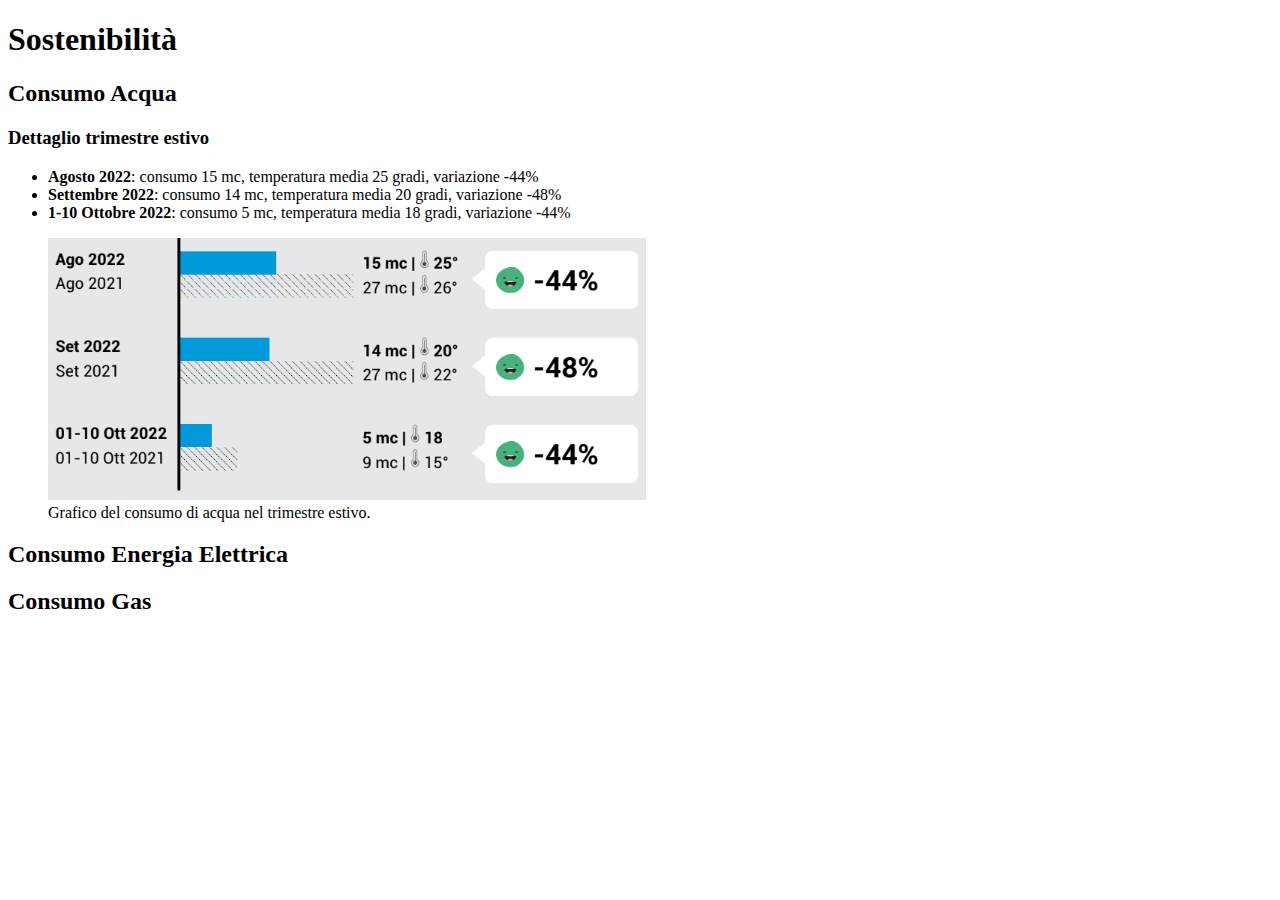
<file: 1.5flash/20230119/compito A/html/index.html>
<!DOCTYPE html>
<html lang="it">
<head>
  <meta charset="UTF-8">
  <meta name="viewport" content="width=device-width, initial-scale=1.0">
  <title>Sostenibilità</title>
</head>
<body>

  <main>
    <section aria-label="Sostenibilità">
      <h1>Sostenibilità</h1>

      <section aria-label="Consumo Acqua">
        <h2>Consumo Acqua</h2>

        <section aria-label="Dettaglio trimestre estivo">
          <h3>Dettaglio trimestre estivo</h3>
          <ul>
            <li><strong>Agosto 2022</strong>: consumo 15 mc, temperatura media 25 gradi, variazione -44%</li>
            <li><strong>Settembre 2022</strong>: consumo 14 mc, temperatura media 20 gradi, variazione -48%</li>
            <li><strong>1-10 Ottobre 2022</strong>: consumo 5 mc, temperatura media 18 gradi, variazione -44%</li>
          </ul>
          <figure>
            <img src="consumi.png" alt="Grafico che mostra l'andamento del consumo di acqua nel trimestre estivo.">
            <figcaption>Grafico del consumo di acqua nel trimestre estivo.</figcaption>
          </figure>
        </section>
      </section>

      <section aria-label="Consumo Energia Elettrica">
        <h2>Consumo Energia Elettrica</h2>
      </section>

      <section aria-label="Consumo Gas">
        <h2>Consumo Gas</h2>
      </section>
    </section>
  </main>

</body>
</html>
</file>
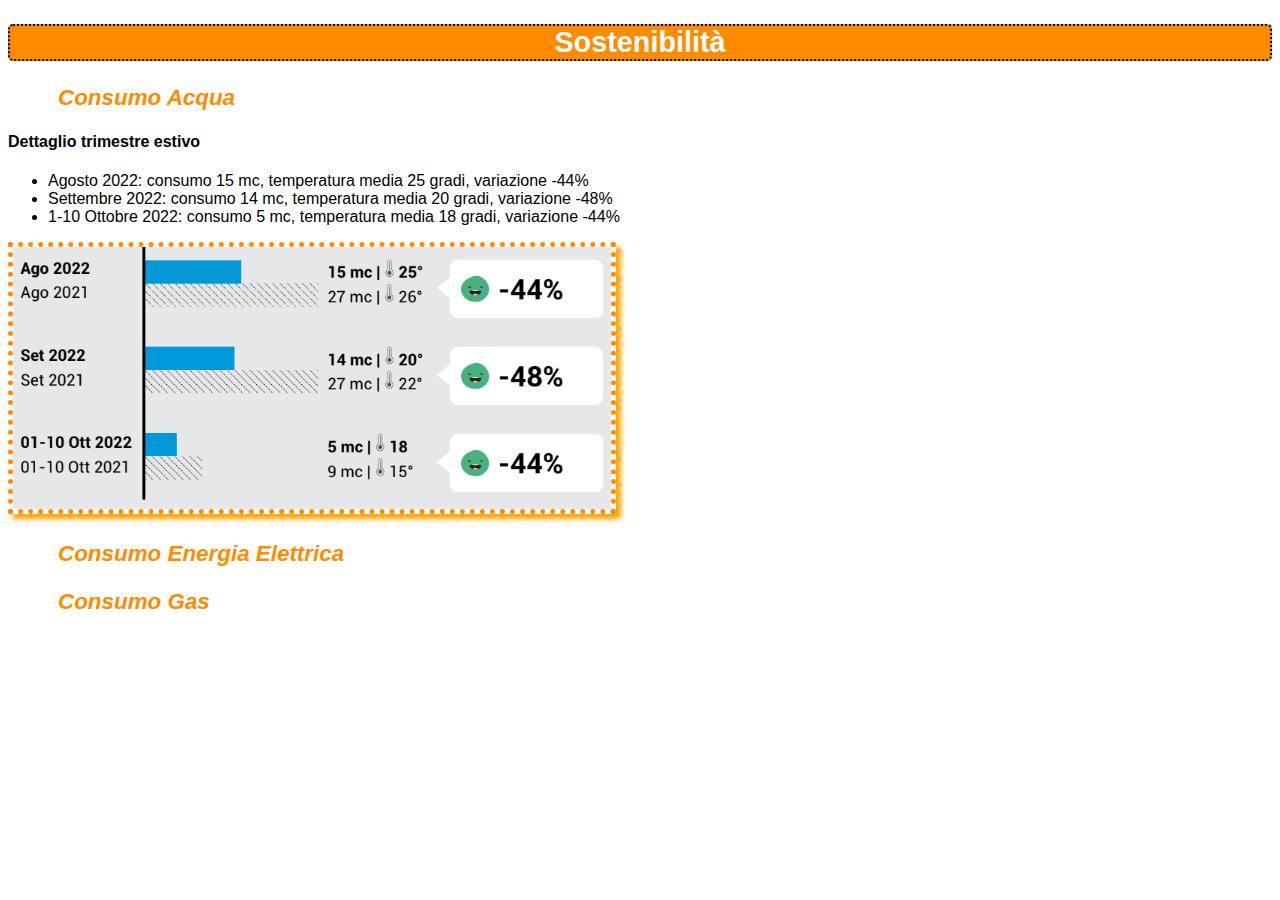
<file: 1.5pro/20230119/compito A/html/index.html>
<!DOCTYPE html>
<html lang="it">
<head>
    <meta charset="UTF-8">
    <meta name="viewport" content="width=device-width, initial-scale=1.0">
    <link rel="stylesheet" href="../css//style.css">
    <title>Sostenibilità</title>
</head>
<body>
    <main>
        <section>
            <h2>Sostenibilità</h2>
            <section>
                <h3>Consumo Acqua</h3>
                <section>
                    <h4>Dettaglio trimestre estivo</h4>
                    <ul>
                        <li>Agosto 2022: consumo 15 mc, temperatura media 25 gradi, variazione -44%</li>
                        <li>Settembre 2022: consumo 14 mc, temperatura media 20 gradi, variazione -48%</li>
                        <li>1-10 Ottobre 2022: consumo 5 mc, temperatura media 18 gradi, variazione -44%</li>
                    </ul>
                    <img src="consumi.png" alt="Grafico che mostra l'andamento del consumo idrico durante il trimestre estivo, con particolare attenzione alla variazione percentuale rispetto ai consumi precedenti.">
                </section>
            </section>
            <section>
                <h3>Consumo Energia Elettrica</h3>
            </section>
            <section>
                <h3>Consumo Gas</h3>
            </section>
        </section>
    </main>
</body>
</html>
</file>
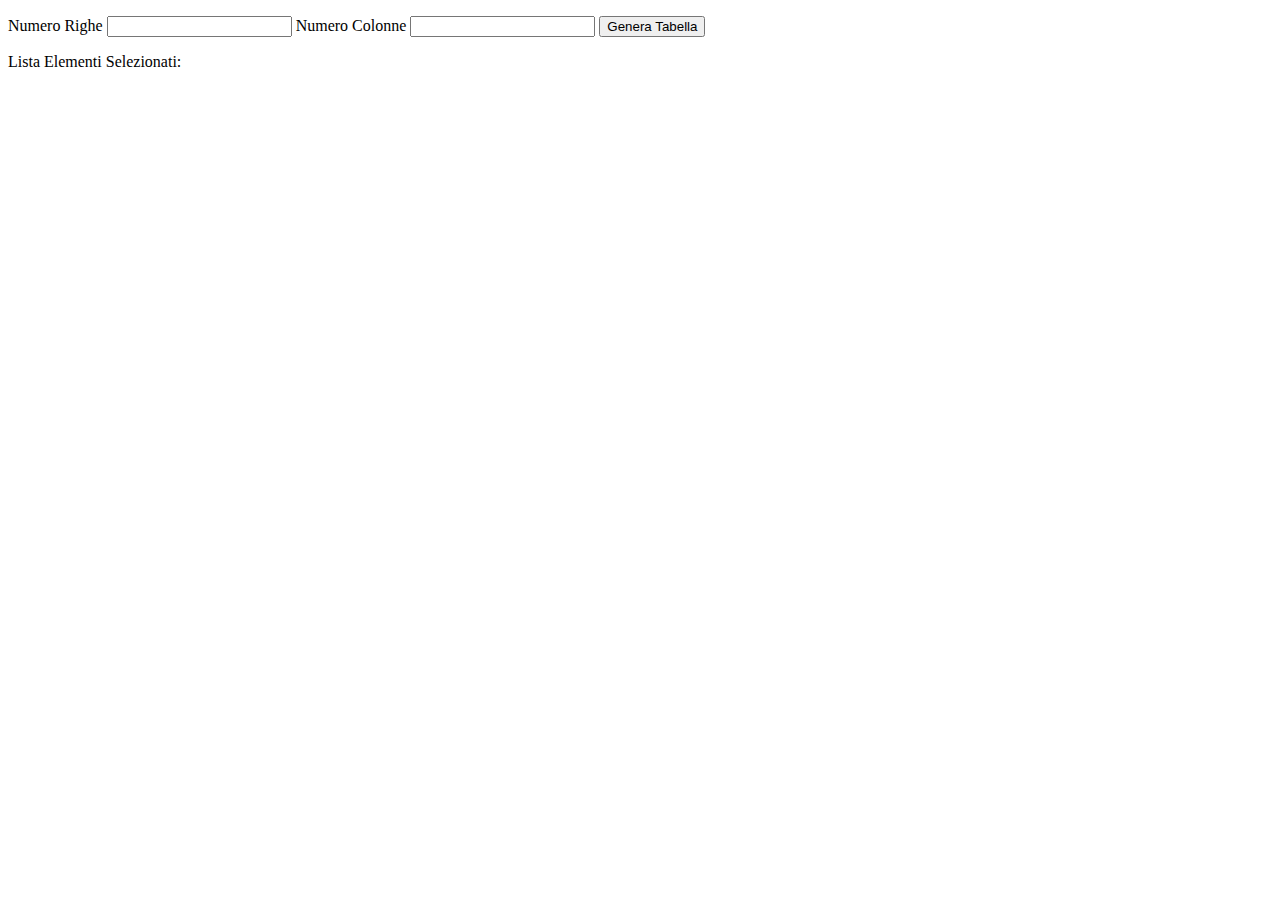
<file: 1.5flash/20230119/compito A/js/esercizio_javascript.html>
<!DOCTYPE html>
<html>
<head>
	<meta charset="utf-8" />
	<title>Compito</title>
</head>
<body>
	<main>
		<form action="#">
			<p></p>
            <label>Numero Righe
                    <input type="number" name="numerorighe" />
			</label>
			<label>Numero Colonne
				<input type="number" name="numerocolonne" />
			</label>
			<button>Genera Tabella</button>
		</form>
		<div>
			<p>Lista Elementi Selezionati:</p>
			<ul>
			</ul>
		</div>
		<table>
		</table>
	</main>
	<script src="soluzione.js" type="text/javascript"></script>
</body>
</html>
</file>
<file: 1.5pro/20230119/compito A/css/style.css>
body {
  font-family: Arial, sans-serif;
  color: black;
}

h2 {
  background-color: darkorange;
  color: white;
  font-size: 180%;
  text-align: center;
  border: 2px dotted black;
  border-radius: 5px;
}

h3 {
  font-style: italic;
  color: darkorange;
  font-size: 140%;
  padding-left: 50px;
}

img {
  border: 5px dotted darkorange;
  box-shadow: 5px 5px 5px orange;
}
</file>
